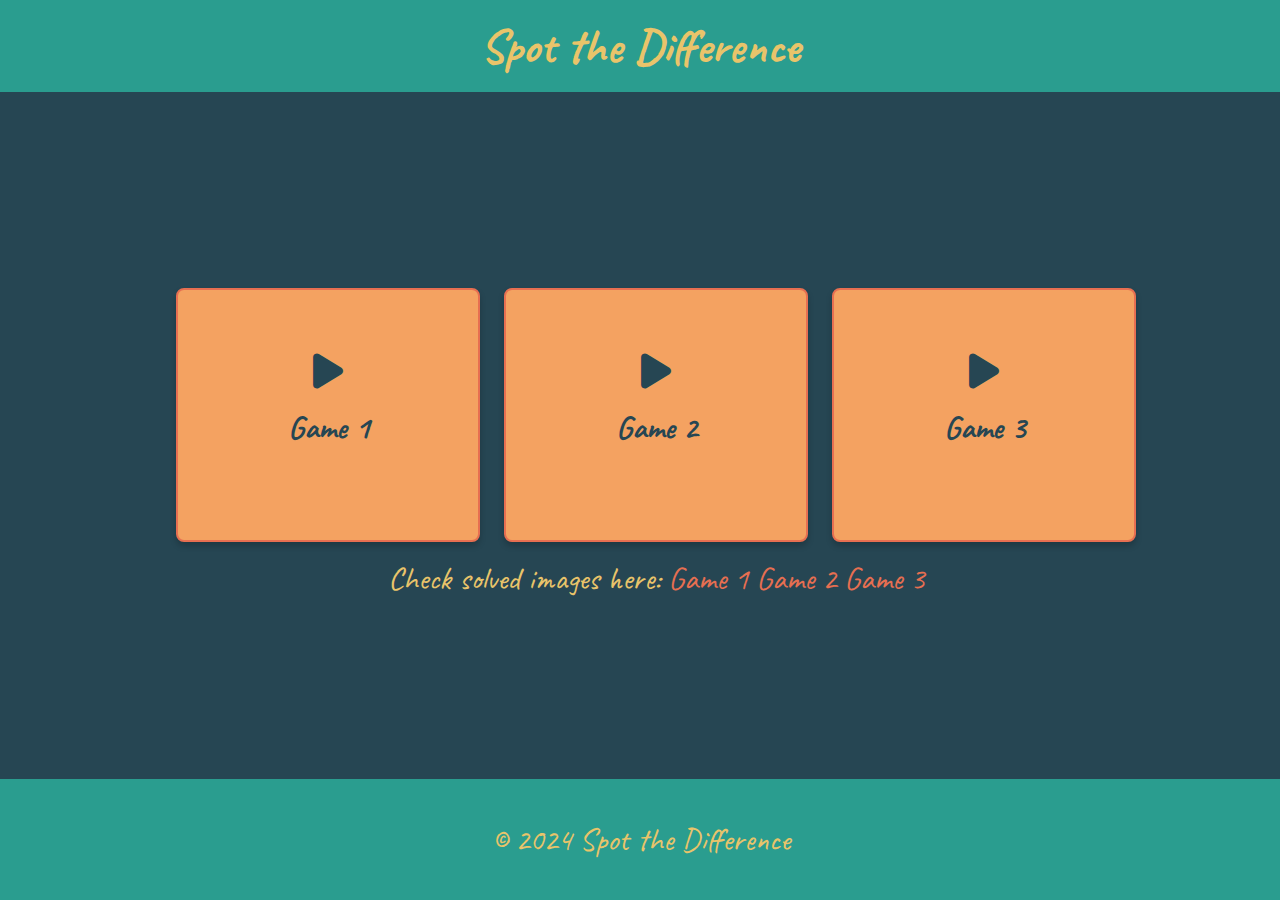
<file: index.html>
<!DOCTYPE html>
<html lang="en">

<head>
  <meta charset="UTF-8">
  <meta name="viewport" content="width=device-width, initial-scale=1.0">
  <title>Spot the Difference - Home</title>
  <link href="https://fonts.googleapis.com/css2?family=Caveat&display=swap" rel="stylesheet">
  <link href="https://cdnjs.cloudflare.com/ajax/libs/font-awesome/6.0.0-beta3/css/all.min.css" rel="stylesheet">
  <link rel="stylesheet" href="styles.css">
</head>

<body>
  <header>
    <h1>Spot the Difference</h1>
  </header>
  <main>
    <div class="game-options">
      <div class="game-card" onclick="navigateToGame('game1')">
        <i class="fas fa-play"></i>
        <h2>Game 1</h2>
      </div>
      <div class="game-card" onclick="navigateToGame('game2')">
        <i class="fas fa-play"></i>
        <h2>Game 2</h2>
      </div>
      <div class="game-card" onclick="navigateToGame('game3')">
        <i class="fas fa-play"></i>
        <h2>Game 3</h2>
      </div>
    </div>
    <div style="padding: 0.5em; font-size: 2em;">Check solved images here: <a href="assets/game1-solved.jpg">Game
        1</a> <a href="assets/game2-solved.jpeg">Game 2</a> <a href="assets/game3-solved.jpg">Game 3</a></div>
  </main>
  <footer>
    <p>© 2024 Spot the Difference</p>
  </footer>
  <script>
    // Clear stale `currentGame` value on page load
    window.onload = () => {
      localStorage.removeItem('currentGame');
      //console.log('Cleared stale currentGame value');
    };
    // Navigate to the respective game page
    function navigateToGame(gameId) {
      localStorage.setItem('currentGame', gameId);
      //console.log(`Game selected: ${gameId}`);
      window.location.href = 'game.html';
    }
  </script>
</body>

</html>
</file>
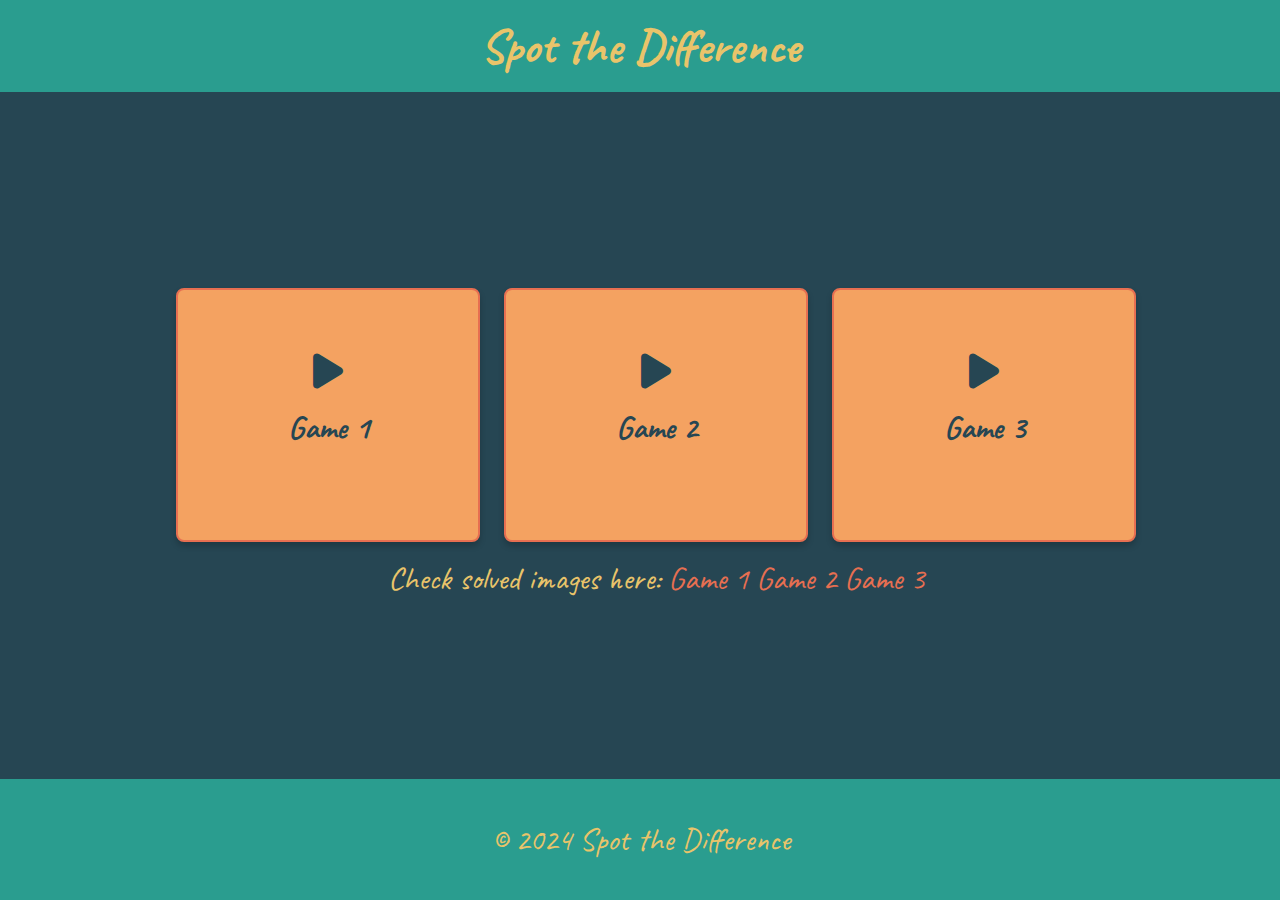
<file: game.html>
<!DOCTYPE html>
<html lang="en">

<head>
    <meta charset="UTF-8">
    <meta name="viewport" content="width=device-width, initial-scale=1.0">
    <title>Spot the Difference</title>
    <link href="https://fonts.googleapis.com/css2?family=Caveat&display=swap" rel="stylesheet">
    <link rel="stylesheet" href="styles.css">
</head>

<body>
    <header>
        <h1>Spot the Difference</h1>
    </header>
    <main id="game-container">
        <h2 id="game-title">Game 1</h2>
        <div class="images">
            <div class="image-wrapper">
                <img id="image1" src="" alt="Image 1">
                <canvas id="canvas1" width="625" height="500"></canvas>
            </div>
            <div class="image-wrapper">
                <img id="image2" src="" alt="Image 2">
                <canvas id="canvas2" width="625" height="500"></canvas>
            </div>
        </div>
        <div id="scoreboard">
            <p>Score: <span id="score">0</span></p>
            <p>Time: <span id="timer">0:00</span></p>
        </div>
        <div id="message"></div>
    </main>
    <footer>
        <button onclick="window.location.href='index.html'">Back to Home</button>
    </footer>
    <script src="script.js"></script>
</body>

</html>
</file>
<file: styles.css>
/* General Styles */
body {
  font-family: 'Caveat', cursive;
  margin: 0;
  padding: 0;
  background-color: #264653;
  color: #e9c46a;
  display: flex;
  flex-direction: column;
  align-items: center;
  justify-content: center;
  min-height: 100vh;
}

div>a {
  text-decoration: none;
  color: #e76f51;
}

main {
  width: 100vw;
  margin: auto;
  padding: 1em;
  text-align: center;
}

/* Header */
header {
  width: 100vw;
  text-align: center;
  background-color: #2a9d8f;
  padding: 1em;
}

header h1 {
  margin: 0;
  font-size: 3em;
}

h2 {
  margin: 0.5em 0 1em;
  font-size: 2em;
  color: #264653;
}

/* Game Options */
.game-options {
  display: flex;
  flex-wrap: wrap;
  gap: 1.5em;
  justify-content: center;
  margin-top: 2em;
}

.game-card {
  background-color: #f4a261;
  border: 2px solid #e76f51;
  border-radius: 8px;
  width: 300px;
  height: 250px;
  display: flex;
  flex-direction: column;
  align-items: center;
  justify-content: center;
  box-shadow: 0 4px 6px rgba(0, 0, 0, 0.2);
  cursor: pointer;
  transition: transform 0.2s, box-shadow 0.2s;
}

.game-card:hover {
  transform: scale(1.05);
  box-shadow: 0 6px 10px rgba(0, 0, 0, 0.3);
}

.game-card i {
  font-size: 2.5em;
  color: #264653;
}

.game-card h2 {
  margin-top: 0.5em;
  color: #264653;
}

#game-container {
  padding: 0.5em;
  border-radius: 10px;
  box-shadow: 0 4px 6px rgba(0, 0, 0, 0.2);
  min-width: 90vw;
  margin: 2em;
  background: #f4a261;
  justify-content: center;
}

.images {
  display: flex;
  justify-content: center;
  gap: 20px;
}

.image-wrapper {
  position: relative;
  max-width: 100%;
  flex: 1 1 45%;
  display: inline-block;
  margin: 0 10px;
}

img {
  width: 100%;
  height: auto;
  display: block;
  border: 2px solid #000000;
  border-radius: 8px;
  z-index: 5;
}

canvas {
  position: absolute;
  top: 0;
  left: 0;
  width: 100%;
  height: 100%;
  cursor: pointer;
  z-index: 10;
  display: inline-block;
}

footer {
  text-align: center;
  padding: 0.25em;
  background-color: #2a9d8f;
  width: 100vw;
  font-size: 2em;
}

footer button {
  background-color: #e76f51;
  color: #fff;
  border: none;
  padding: 0.5em 1em;
  font-size: 0.5em;
  border-radius: 5px;
  cursor: pointer;
  width: 20em;
  transition: background-color 0.2s ease;
}

footer button:hover {
  background-color: #f4a261;
}

#scoreboard {
  font-size: 1.5em;
  color: #264653;
}

#scoreboard p {
  margin: 0.5em 0;
}

#message {
  font-size: 2em;
  color: #264653;
}
</file>
